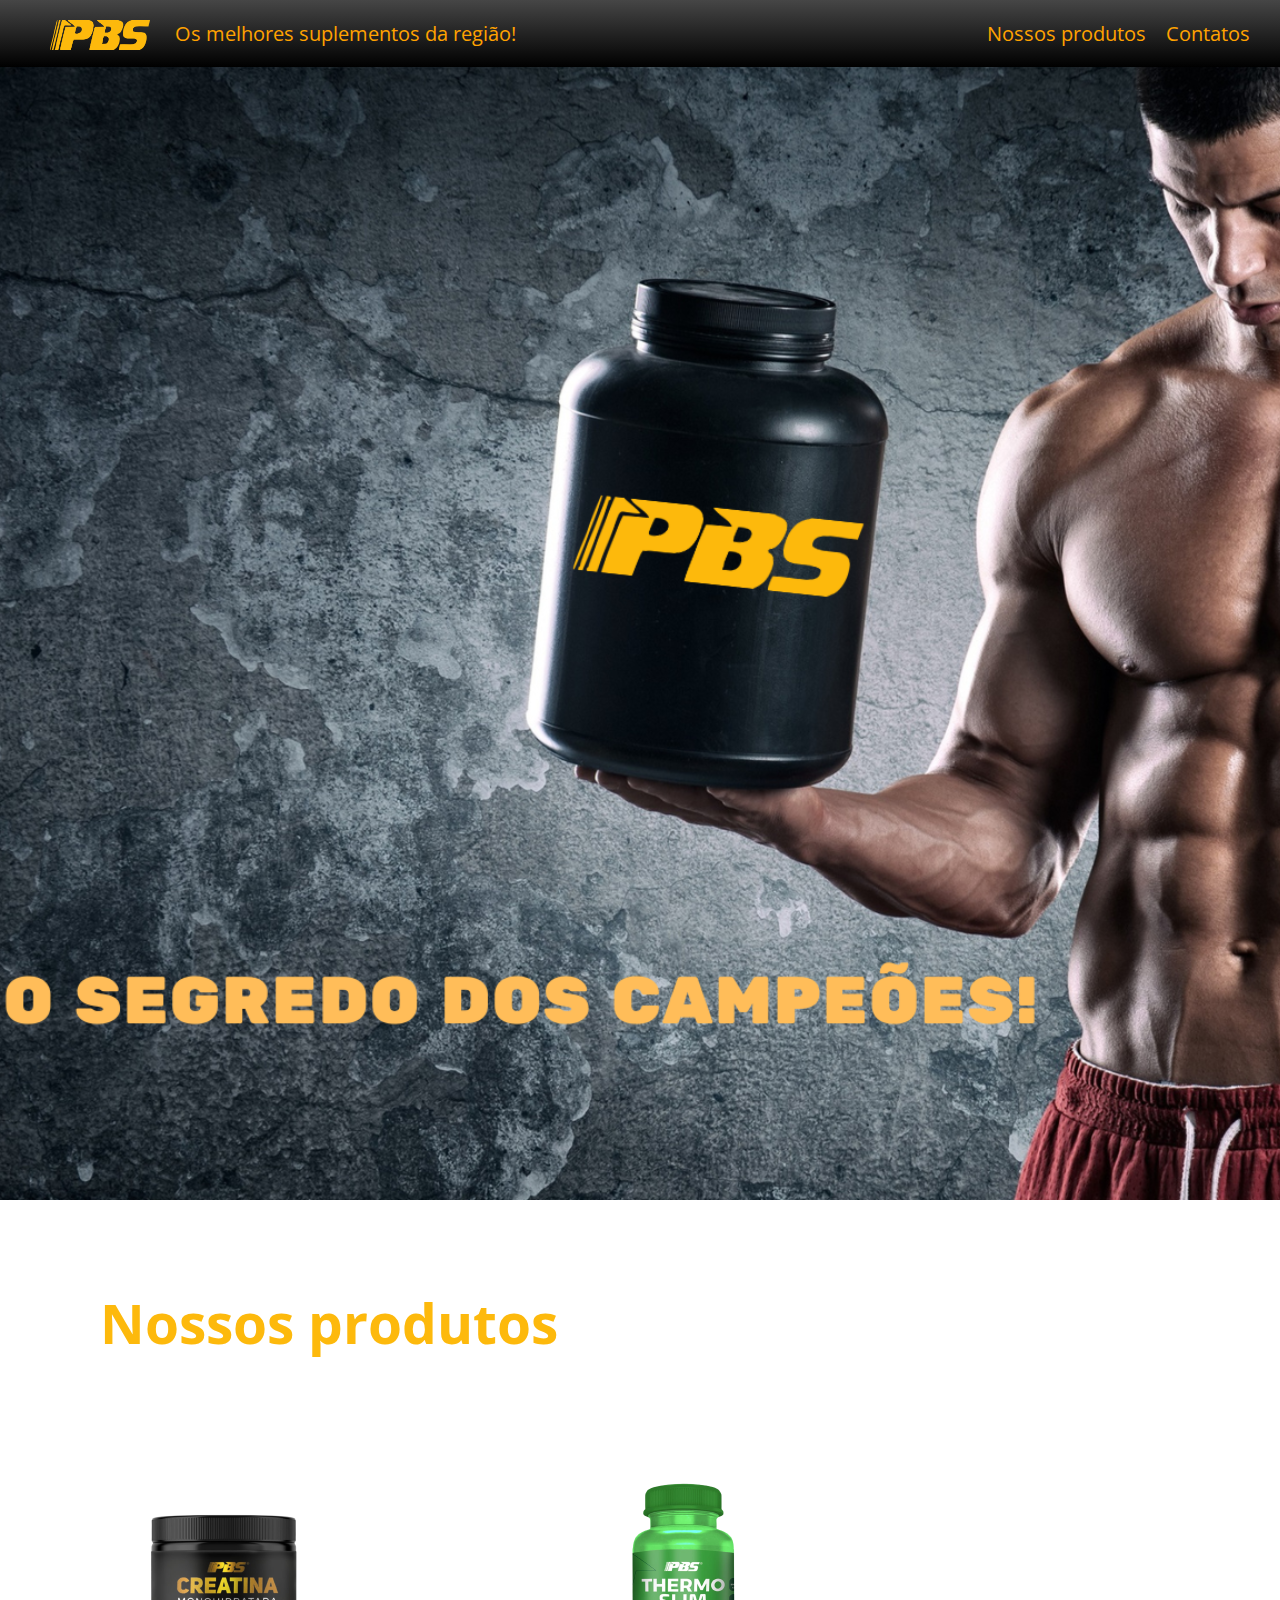
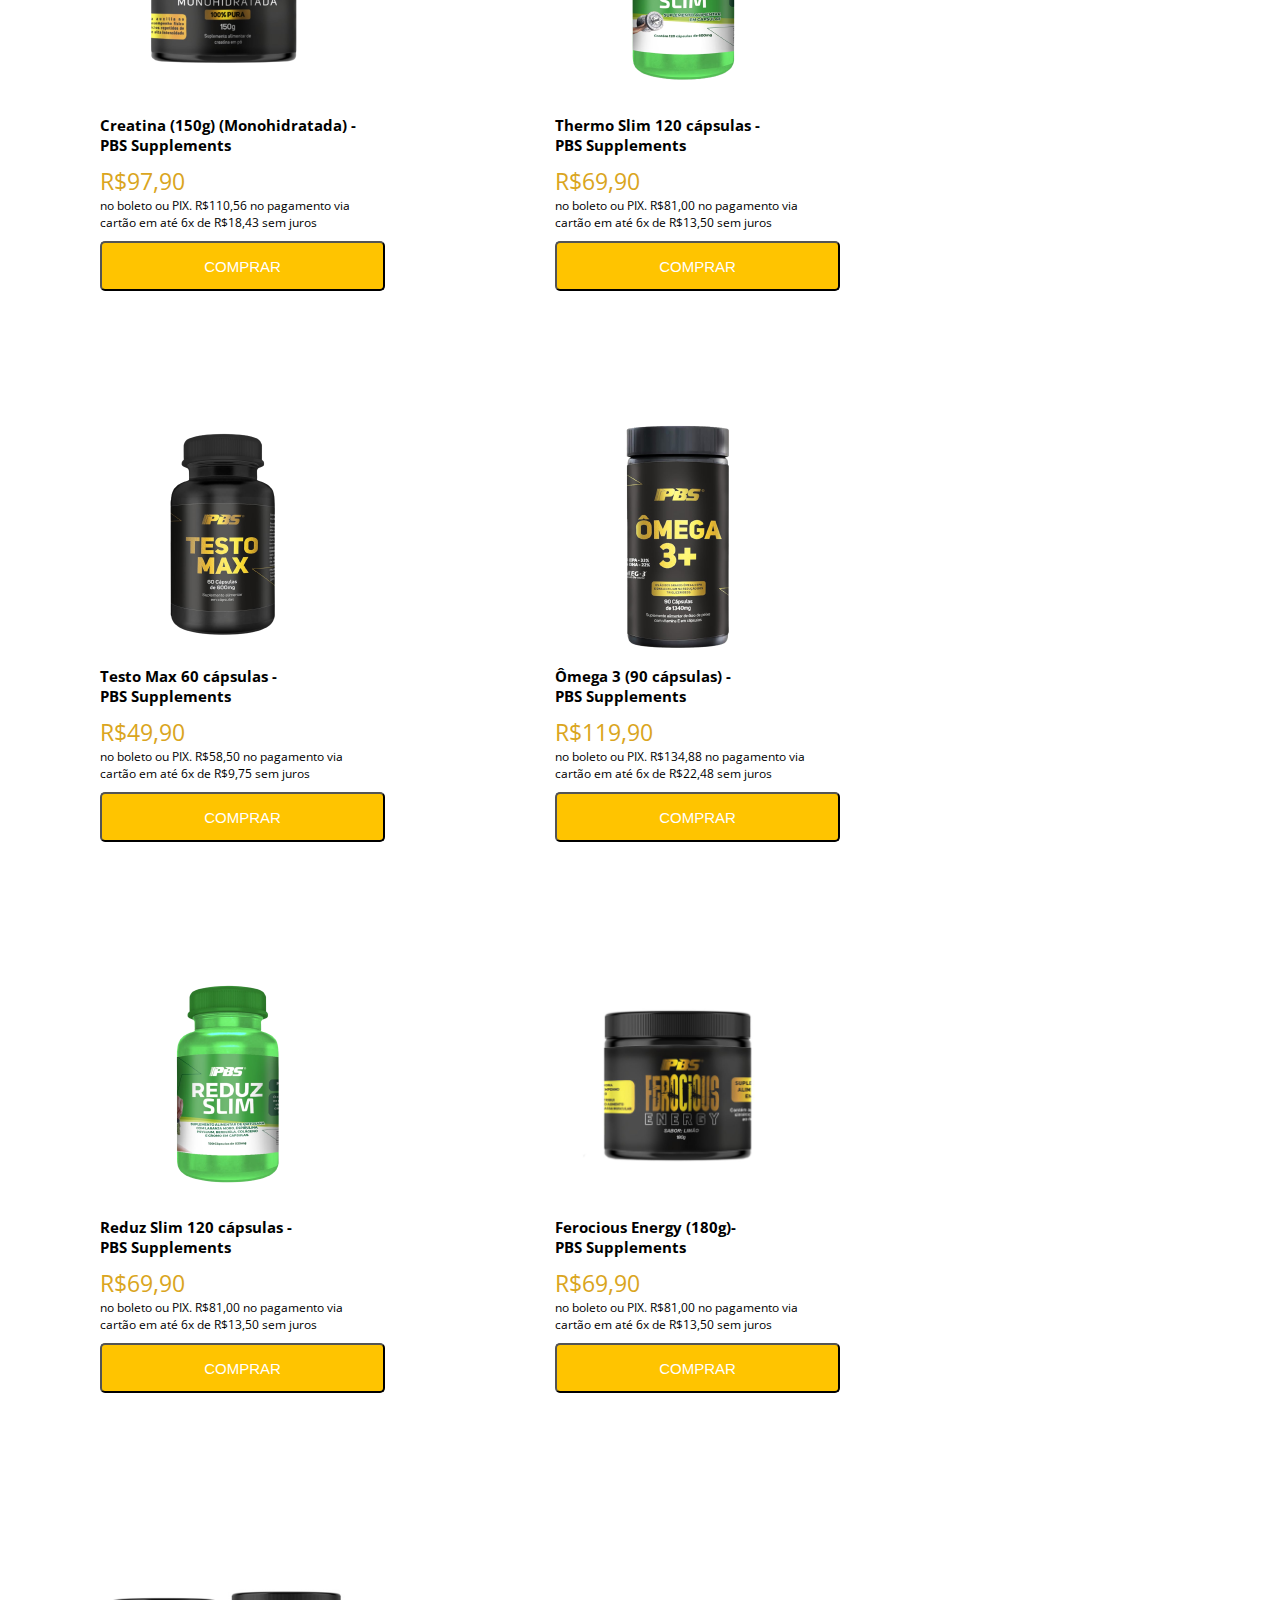
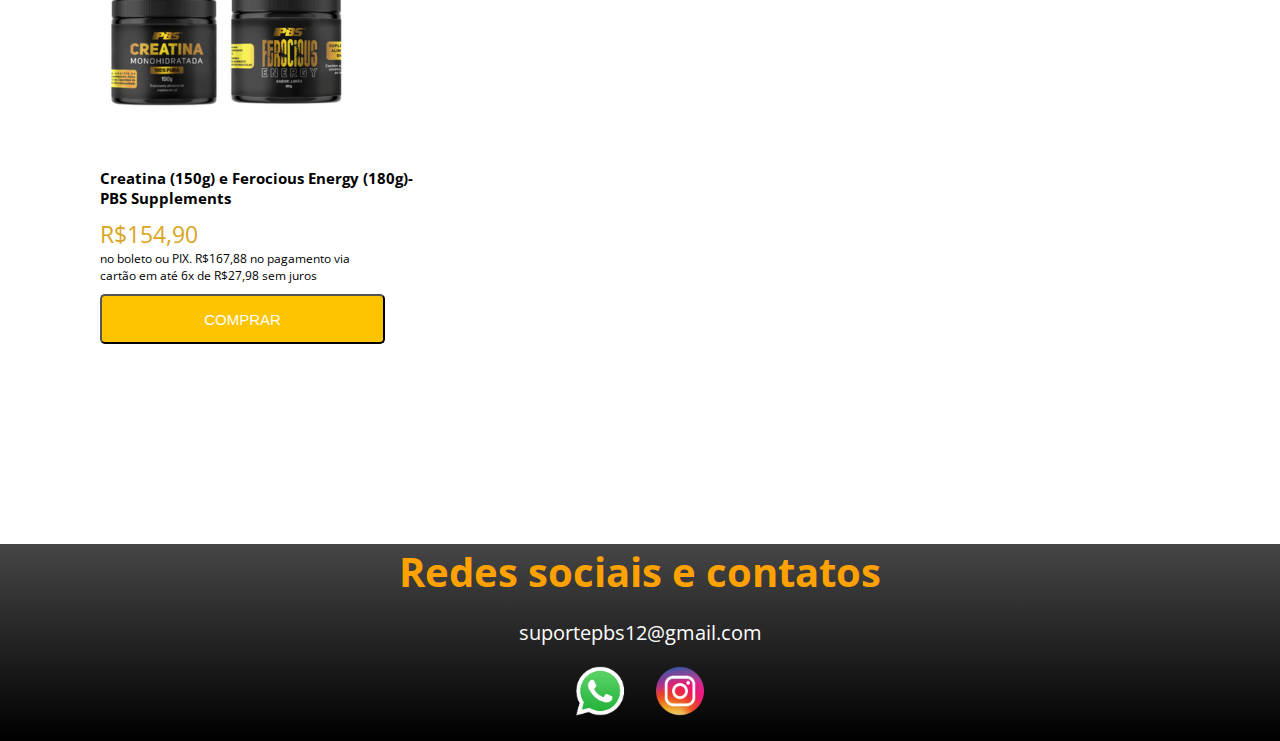
<file: index.html>
<!DOCTYPE html>
<html lang="en">

<head>
    <meta charset="UTF-8">
    <meta name="viewport" content="width=device-width, initial-scale=1.0">
    <link rel="stylesheet" type="text/css" href="style.css">
    <link rel="preconnect" href="https://fonts.googleapis.com">
    <link rel="preconnect" href="https://fonts.gstatic.com" crossorigin>
    <link href="https://fonts.googleapis.com/css2?family=Open+Sans&display=swap" rel="stylesheet">
    <script src="script.js"></script>
    <title>PBS Supplements</title>
</head>

<body>
    <header>
        <div id="header-left">
            <img src="imagens/Logo.png" alt="logo">
            <p>Os melhores suplementos da região!</p>
        </div>
        <div id="header-right">
            <nav><a href="#text">Nossos produtos</a></nav>
            <nav><a href="#page-footer">Contatos</a></nav>
        </div>
    </header>
    <article>
        <div id="home-background">
            <img src="imagens/home-background.png" alt="home-image">
        </div>
        <h1 id="text">Nossos produtos</h1>
        <div id="main-content">
            <div class="produto">
                <img src="imagens/produtos/creatina.png" alt="creatina">
                <p class="description">Creatina (150g) (Monohidratada) -
                    <br>PBS Supplements
                </p>
                <p class="price">R$97,90</p>
                <p class="credit-pay">no boleto ou PIX. R$110,56 no pagamento via
                    <br> cartão em até 6x de R$18,43 sem juros
                </p>
                <a href="compraP1.html" target="_blank">
                    <button class="comprar">COMPRAR</button>
                </a>
            </div>
            <div class="produto">
                <img src="imagens/produtos/thermo-slim.png" alt="thermo-slim">
                <p class="description">Thermo Slim 120 cápsulas -
                    <br>PBS Supplements
                </p>
                <p class="price">R$69,90</p>
                <p class="credit-pay">no boleto ou PIX. R$81,00 no pagamento via
                    <br> cartão em até 6x de R$13,50 sem juros
                </p>
                <a href="compraP2.html" target="_blank">
                    <button class="comprar">COMPRAR</button>
                </a>
            </div>
            <div class="produto">
                <img src="imagens/produtos/testo-max.png" alt="testo-max">
                <p class="description">Testo Max 60 cápsulas -
                    <br>PBS Supplements
                </p>
                <p class="price">R$49,90</p>
                <p class="credit-pay">no boleto ou PIX. R$58,50 no pagamento via
                    <br> cartão em até 6x de R$9,75 sem juros
                </p>
                <a href="compraP3.html" target="_blank">
                    <button class="comprar">COMPRAR</button>
                </a>
            </div>
            <div class="produto">
                <img src="imagens/produtos/omega3.png" alt="omega3">
                <p class="description">Ômega 3 (90 cápsulas) -
                    <br>PBS Supplements
                </p>
                <p class="price">R$119,90</p>
                <p class="credit-pay">no boleto ou PIX. R$134,88 no pagamento via
                    <br> cartão em até 6x de R$22,48 sem juros
                </p>
                <a href="compraP4.html" target="_blank">
                    <button class="comprar">COMPRAR</button>
                </a>
            </div>
            <div class="produto">
                <img src="imagens/produtos/reduz-slim.png" alt="Reduz-Slim">
                <p class="description">Reduz Slim 120 cápsulas -
                    <br>PBS Supplements
                </p>
                <p class="price">R$69,90</p>
                <p class="credit-pay">no boleto ou PIX. R$81,00 no pagamento via
                    <br> cartão em até 6x de R$13,50 sem juros
                </p>
                <a href="compraP5.html" target="_blank">
                    <button class="comprar">COMPRAR</button>
                </a>
            </div>
            <div class="produto">
                <img src="imagens/produtos/ferocious-energy.jpeg" alt="ferocious-energy">
                <p class="description">Ferocious Energy (180g)-
                    <br>PBS Supplements
                </p>
                <p class="price">R$69,90</p>
                <p class="credit-pay">no boleto ou PIX. R$81,00 no pagamento via
                    <br> cartão em até 6x de R$13,50 sem juros
                </p>
                <a href="compraP6.html" target="_blank">
                    <button class="comprar">COMPRAR</button>
                </a>
            </div>
                <div class="produto">
                    <img src="imagens/produtos/Kit.png" alt="Kit ferocious e creatina">
                    <p class="description">Creatina (150g) e Ferocious Energy (180g)-
                        <br>PBS Supplements
                    </p>
                    <p class="price">R$154,90</p>
                    <p class="credit-pay">no boleto ou PIX. R$167,88 no pagamento via
                        <br> cartão em até 6x de R$27,98 sem juros
                    </p>
                    <a href="compraP7.html" target="_blank">
                        <button class="comprar">COMPRAR</button>
                    </a>
                </div>
            </div>
    </article>
    <footer id="page-footer">
        <h1>Redes sociais e contatos</h1>
        <p>suportepbs12@gmail.com</p>
        <div id="links">
            <a href="https://api.whatsapp.com/send?phone=557599559721" target="_blank"><img
                    src="imagens/WhatsApp-Logo.png" alt="whatsapp"></a>
            <a href="https://www.instagram.com/pbsoficial_/" target="_blank"><img src="imagens/instagram.webp"
                    alt="instagram"></a>
        </div>
    </footer>
</body>

</html>
</file>
<file: style.css>
body {
  font-family: 'Open Sans', sans-serif;
  margin: 0;
}

header {
  display: flex;
  align-items: center;
  justify-content: space-between;
  flex-direction: row;
  max-height: 100px;
  position: fixed;
  width: 100%;
  font-size: 20px;
  background: linear-gradient(to bottom, rgb(70, 70, 70), rgb(0, 0, 0));
  padding: 0 20px; 
}
#header-left {
  display: flex;
  flex-direction: row;
  color: #FFA200;
  margin-left: 30px;
}

#header-left img {
  width: 100px;
  height: 30px;
  margin-right: 10px;
  margin-top: 20px;
  margin-right: 25px;
}

#header-right {
  margin-right: 50px;
  display: flex;
  flex-direction: row;
  gap: 20px;
  color: #FFA200;
}

#header-right a{
  text-decoration: none;
  color: #FFA200;
}

#home-background{
    width: 100%; 
}

#text{
  margin-left: 100px;
  color: #fdb90c;
  margin-top: 80px;
  font-size: 55px;
}

#main-content {
  display: flex;
  flex-flow: row wrap;
  align-items: center;
  row-gap: 120px;
  column-gap: 170px;
  margin-left: 100px;
  margin-top: 100px;
  margin-bottom: 200px;
}

.produto img {
  width: 250px;
}

.comprar {
  background-color: rgb(255, 196, 0);
  color: #fff;
  font-size: 15px;
  border-radius: 5px;
  width: 285px;
  height: 50px;
  font-size: 15px;
  cursor: pointer;
}

.description {
  font-weight: bold;
  font-size: 15px;
  padding-bottom: 10px;
  margin: 0;
}

.price {
  color: goldenrod;
  font-size: 23px;
  margin: 0;
}

.credit-pay {
  font-size: 12px;
  padding-bottom: 10px;
  margin: 0;
}

footer {
  display: flex;
  flex-direction: column;
  align-items: center;
  background: linear-gradient(to bottom, rgb(70, 70, 70), rgb(0, 0, 0));
  
}

#page-footer p{
  margin-bottom: 20px;
  font-weight:400;
  font-size: 20px;
  color: #fff;
}

#links{
  display: flex;
  align-items: center;
}

#links img {
  width: 80px;
  height: 50px;
  object-fit: cover;
  display: flex;  
  align-items: center;
  flex-direction: row;
  margin-bottom: 25px;
}

footer h1 {
  color: #FFA200;
  margin: 0;
  font-size: 40px;
}

form {
  max-width: 400px;
  margin: 20px auto;
  background: #fff;
  padding: 50px;
  width: 250px;
  border-radius: 5px;
  box-shadow: 0 0 50px rgba(0, 0, 0, 0.1);
}

.form-group {
  margin-bottom: 15px;
}

label {
  display: block;
  margin-bottom: 5px;
}

input[type="text"],
input[type="email"] {
  width: 100%;
  padding: 8px;
  border: 1px solid #ccc;
  border-radius: 3px;
}

#botaoComprar{
  background-color: rgb(255, 196, 0);
  color: #fff;
  font-size: 15px;
  border-radius: 5px;
  width: 270px;
  height: 50px;
  font-size: 15px;
  cursor: pointer;
}
</file>
